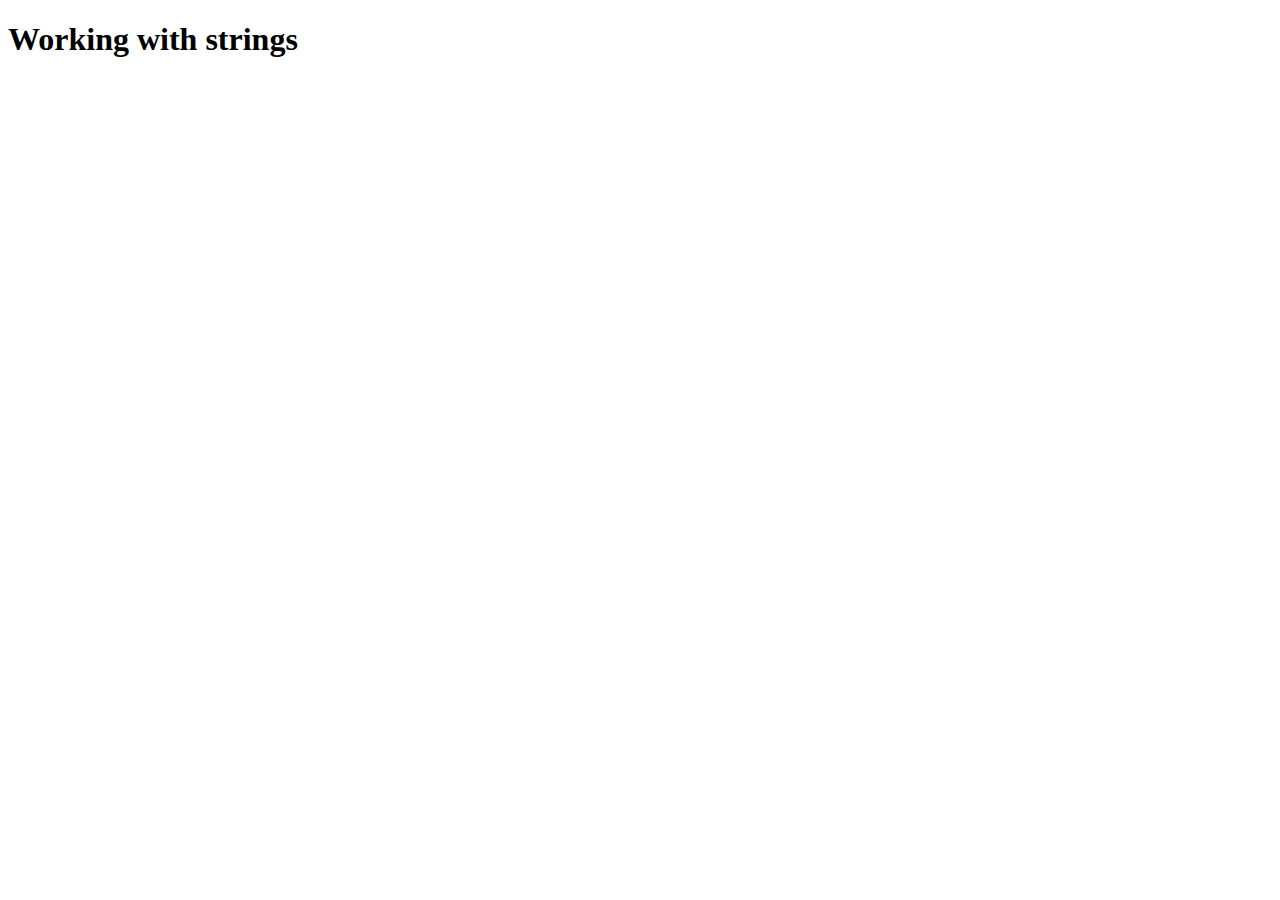
<file: love-journey-website/01-variables-data-types/09-strings/index.html>
<!DOCTYPE html>
<html lang="en">
<head>
    <meta charset="UTF-8">
    <meta name="viewport" content="width=device-width, initial-scale=1.0">
    <title>Working with strings</title>
</head>
<body>
    <h1>Working with strings</h1>

    <script src="script.js"></script>
</body>
</html>
</file>
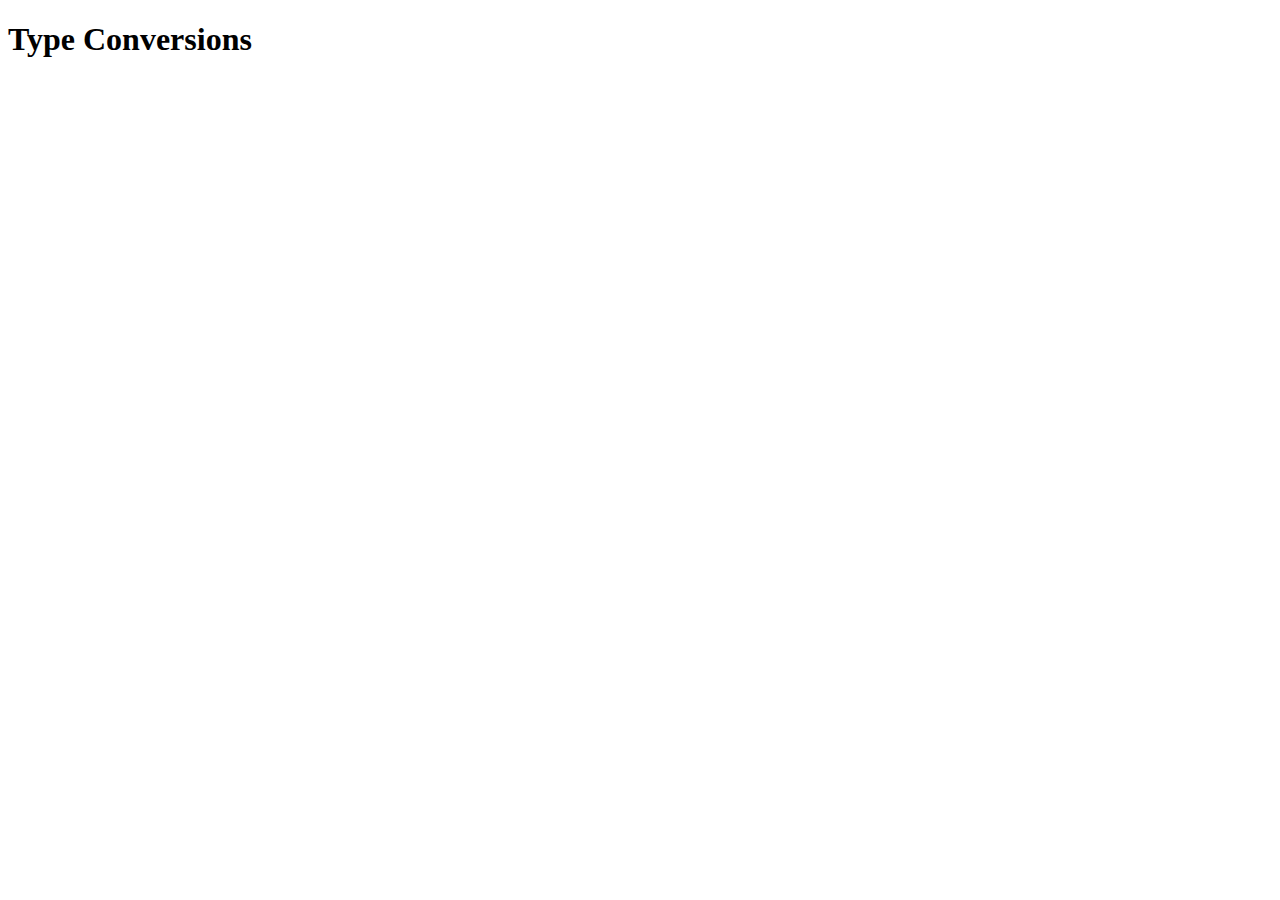
<file: love-journey-website/01-variables-data-types/type-conversion/index.html>
<!DOCTYPE html>
<html lang="en">
<head>
    <meta charset="UTF-8">
    <meta name="viewport" content="width=device-width, initial-scale=1.0">
    <title>Type Conversion</title>
</head>
<body>
    <h1>Type Conversions</h1>

    <script src="script.js"></script>
</body>
</html>
</file>
